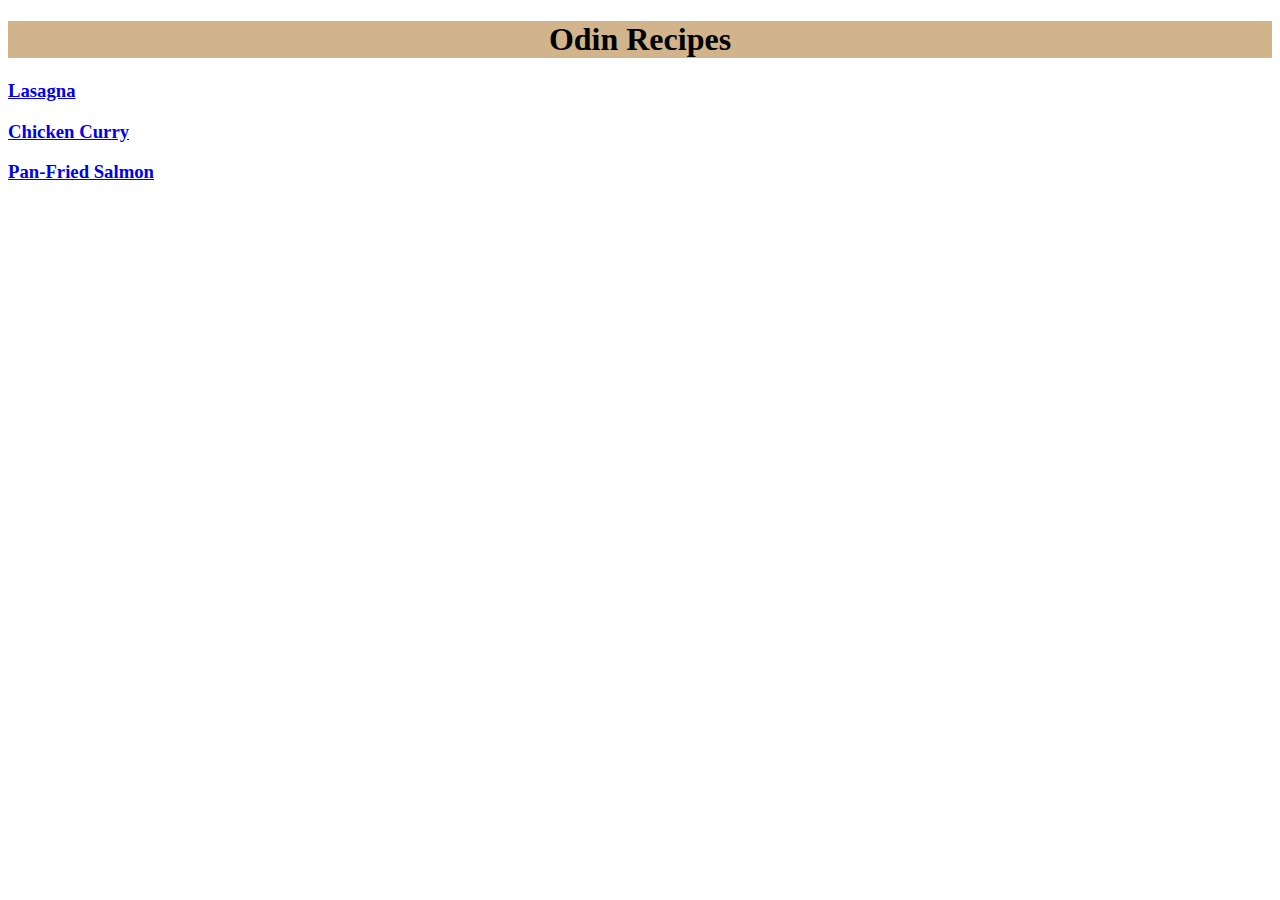
<file: index.html>
<!DOCTYPE html>
<html lang="en">
<head>
    <meta charset="UTF-8">
    <meta http-equiv="X-UA-Compatible" content="IE=edge">
    <meta name="viewport" content="width=device-width, initial-scale=1.0">
    <title>Document</title>
    <link rel="stylesheet" href="style.css">
</head>
<body>
    <p><h1  class="heading">Odin Recipes</h1></p>
    <h3 class="sub"><a href="recipes/lasagna.html">Lasagna</a></p>
    <p><a href="recipes/chicken-curry.html">Chicken Curry</a></p>
    <a href="recipes/pan-fried-salmon.html">Pan-Fried Salmon</a></h3>
</body>
</html>
</file>
<file: style.css>
.heading {
    background-color: tan;
    text-align: center;
}

.Lasagna, .Chicken, .Salmon {
    text-align: center;
    background-color: tan;
}

.laspic, .chicpic, .salmpic {
    height: auto;
    width: 500px;
    display: block;
    margin-left: auto;
    margin-right: auto;
}
</file>
